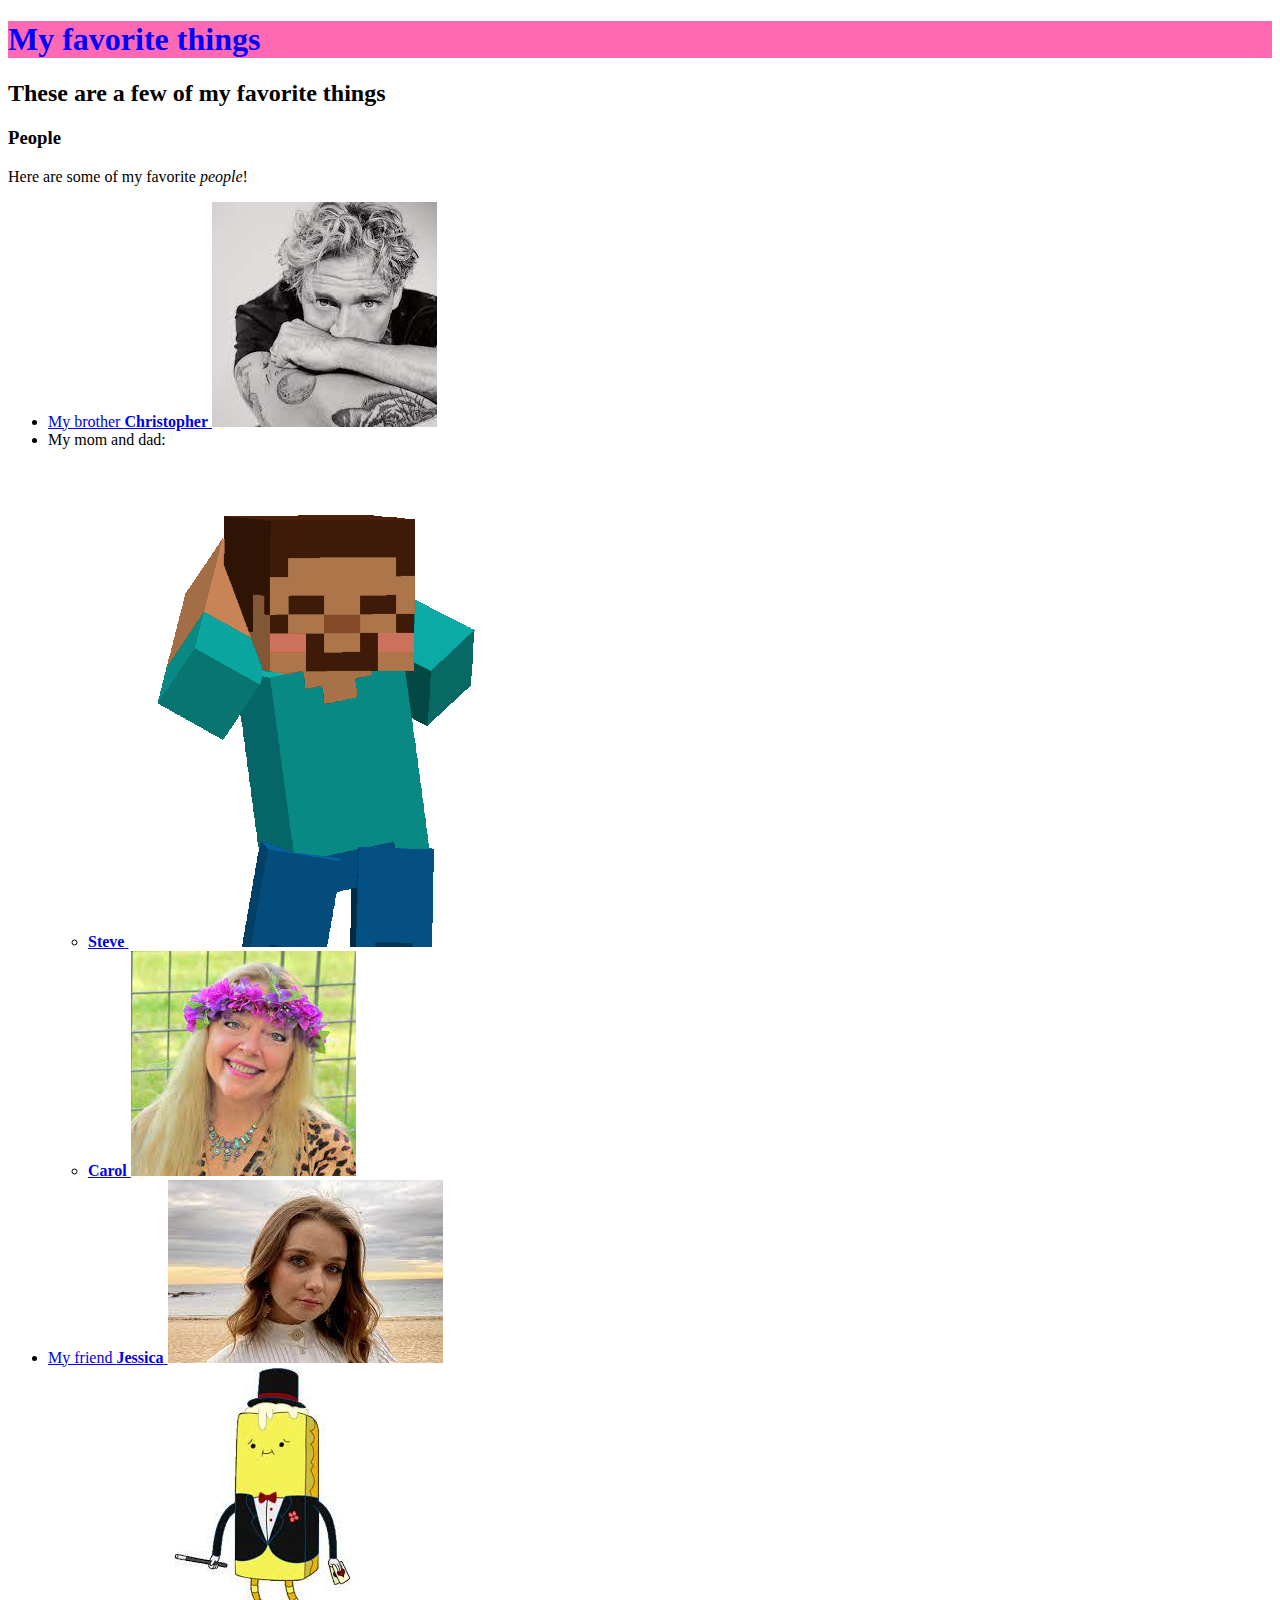
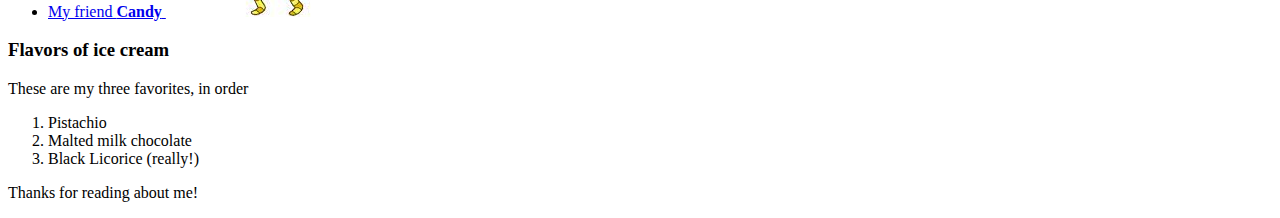
<file: index.html>
<!DOCTYPE html>
<html lang="en-US">
<head>
  <title>Michael's favorite things</title>
</head>
<body>
  <h1 style="color:blue;background-color:hotpink">My favorite things</h1>
  <h2>These are a few of my favorite things</h2>

  <h3>People</h3>
  <p>Here are some of my favorite <em>people</em>!</p>
  <ul>
    <li>
      <a href="http://www.google.com/search?q=christopher">
        My brother <strong>Christopher</strong>
        <img src="img/christopher.jpeg" alt="A photo of Christopher.">
      </a>
    </li>
    <li>
      My mom and dad:
      <ul>
        <li>
          <a href="http://www.google.com/search?q=DadSteve">
            <strong>Steve</strong>
            <img src="img/steve.gif" alt="A photo of Steve.">
          </a>
        </li>
        <li>
          <a href="http://google.com/search?q=MommaCarol">
            <strong>Carol</strong>
            <img src="img/carol.jpeg" alt="A photo of Carol.">
          </a>
        </li>
      </ul>
    </li>
    <li>
      <a href="http://www.google.com/search?q=BFFJessica">
        My friend <strong>Jessica</strong>
        <img src="img/jessica.jpeg" alt="A photo of Jessica.">
      </a>
    </li>
    <li>
      <a href="http://www.google.com/search?q=CandyPerson">
        My friend <strong>Candy</strong>
        <img src="img/candy.jpeg" alt="A photo of Candy.">
      </a>
    </li>
  </ul>

  <h3>Flavors of ice cream</h3>
  <p>These are my three favorites, in order</p>
  <ol>
    <li>Pistachio</li>
    <li>Malted milk chocolate</li>
    <li>Black Licorice (really!)</li>
  </ol>
  
  <p>Thanks for reading about me!</p>
</body>
</html>
</file>
